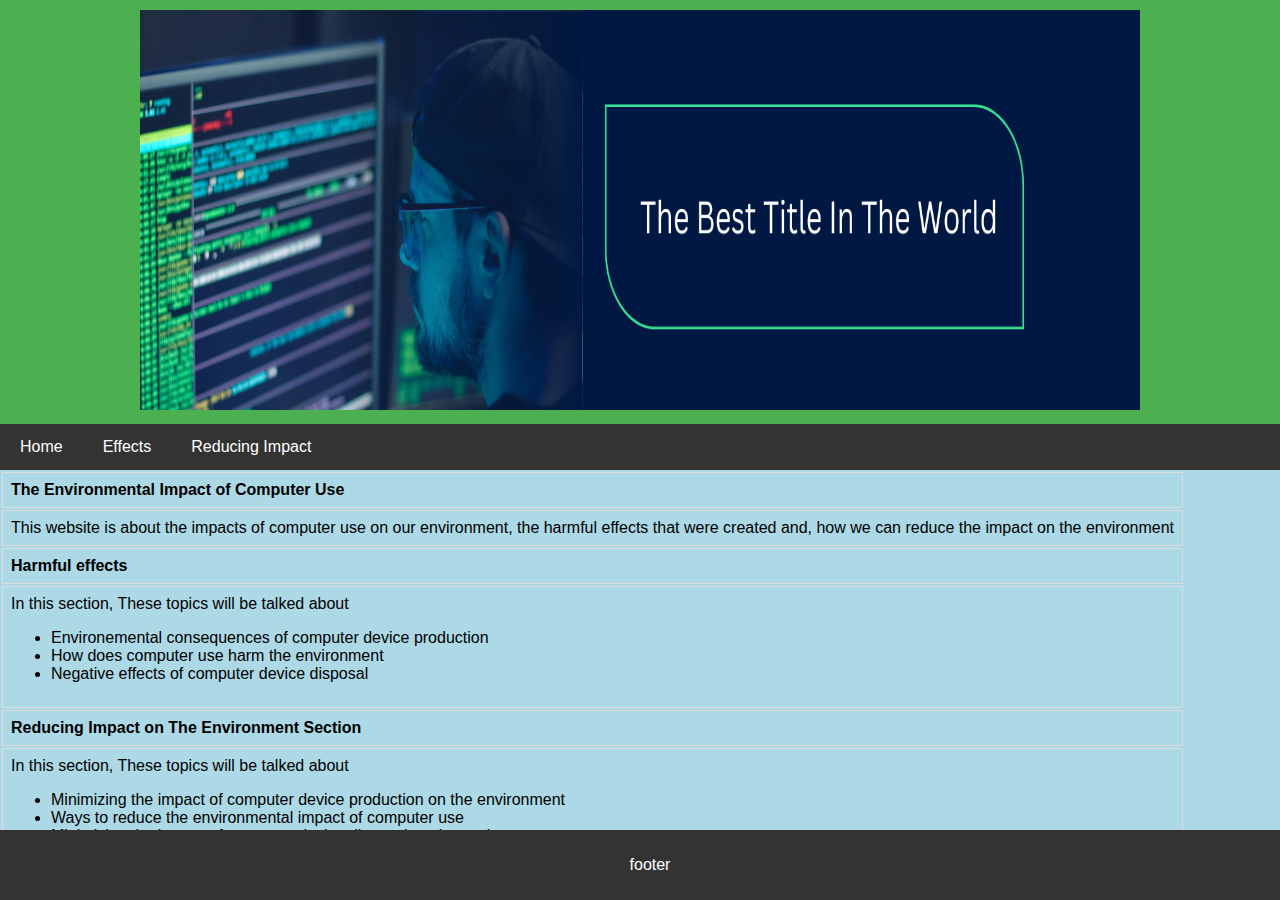
<file: index.html>
<!DOCTYPE html>
<html lang="en">

<head>
  <style>
    a:hover {
      background-color: yellow;
      font-size: 18px;
    }

    td,
    th {
      border: 1px solid #dddddd;
      text-align: left;
      padding: 8px;
    }

    body {
      font-family: Arial, sans-serif;
      background-color: lightblue;
      margin: 0;
      padding: 0;
    }

    header {
      background-color: #4CAF50;
      color: white;
      padding: 10px 0;
      text-align: center;
    }

    nav {
      background-color: #333;
      overflow: hidden;
    }

    nav a {
      float: left;
      display: block;
      color: white;
      padding: 14px 20px;
      text-decoration: none;
      text-align: center;
    }

    .content {
      padding: 20px;
    }

    footer {
      background-color: #333;
      color: white;
      text-align: center;
      padding: 10px;
      position: fixed;
      bottom: 0;
      width: 100%;
    }
  </style>
</head>

<body>

  <!-- Header -->
  <header>
    <img src="The Best Website In The World 2!.png" width="1000px;"height="400px;">
  </header>

  <!--Navigation -->
  <nav>
    <a href="index.html">Home</a>
    <a href="page2.html"> Effects</a>
    <a href="page3.html"> Reducing Impact</a>
  </nav>

  <table>
    <table>
      <th colspan="3">The Environmental Impact of Computer Use</th>
      </tr>
      <td colspan="3">This website is about the impacts of computer use on our environment, the harmful effects that
        were created and, how we
        can reduce the impact on the environment</td>
      </tr>
      <tr>
        <th colspan="3"> Harmful effects</th>
      </tr>
      <tr>
        <td colspan="3"> In this section, These topics will be talked about

          <ul>
            <li> Environemental consequences of computer device production</li>
            <li>How does computer use harm the environment</li>
            <li>Negative effects of computer device disposal</li>
      </td>
      </tr>
      <tr>
        <th colspan="3"> Reducing Impact on The Environment Section</th>
      </tr>
      <tr>
        <td>In this section, These topics will be talked about
          <ul>
            <li>Minimizing the impact of computer device production on the environment</li>
            <li>Ways to reduce the environmental impact of computer use</li>
            <li>Minimizing the impact of computer device disposal on the environment<li>
      </td>
      </tr>
    </table>

    <footer>
      <p>footer</p>
    </footer>

</body>

</html>
</file>
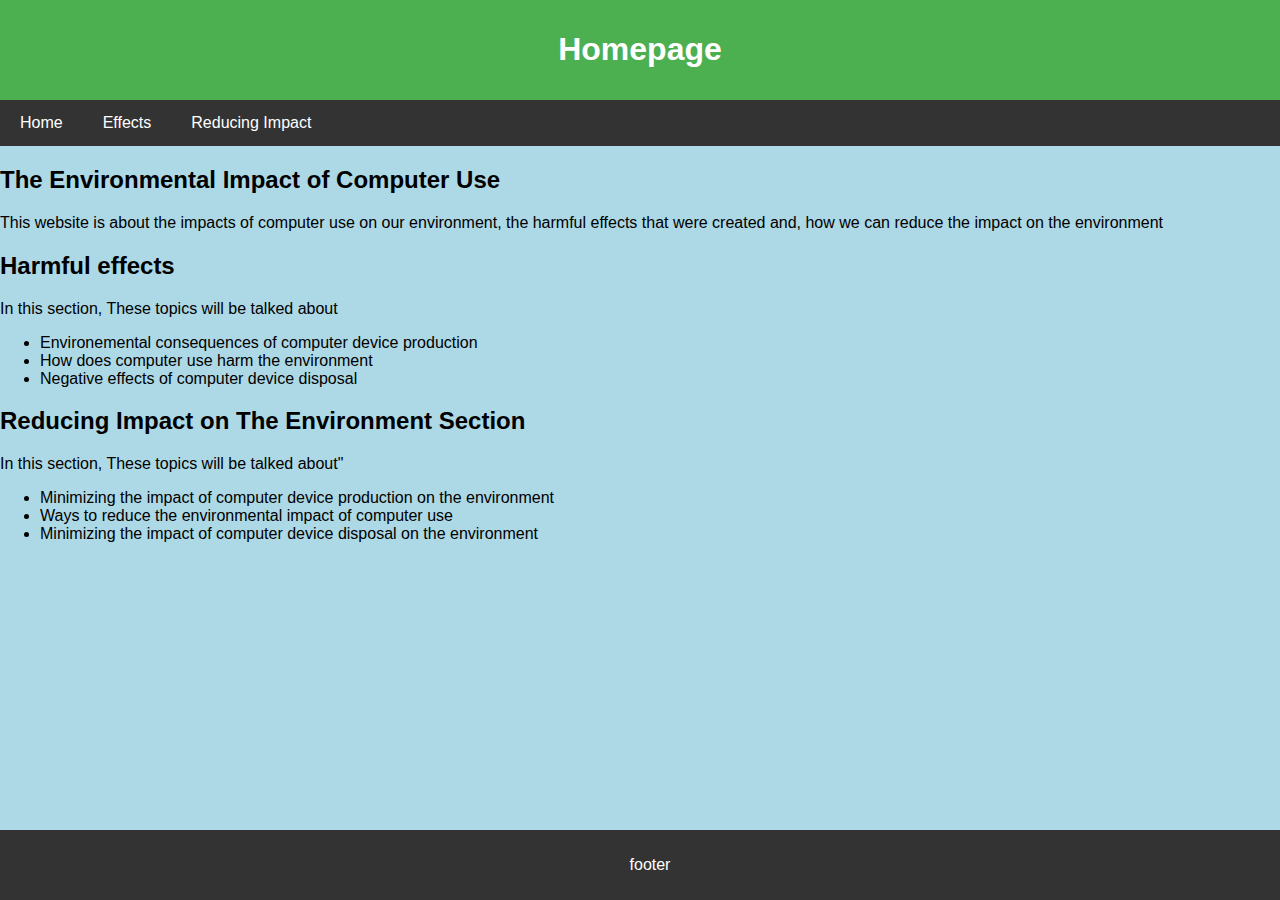
<file: page1.html>
<!DOCTYPE html>
<html lang="en">
<head>
    <style>
        body {
            font-family: Arial, sans-serif;
            background-color: lightblue;
            margin: 0;
            padding: 0;
        }
        header {
            background-color: #4CAF50;
            color: white;
            padding: 10px 0;
            text-align: center;
        }
        nav {
            background-color: #333;
            overflow: hidden;
        }
        nav a {
            float: left;
            display: block;
            color: white;
            padding: 14px 20px;
            text-decoration: none;
            text-align: center;
        }
        .content {
            padding: 20px;
        }
        footer {
            background-color: #333;
            color: white;
            text-align: center;
            padding: 10px;
            position: fixed;
            bottom: 0;
            width: 100%;
        }
    </style>
</head>
<body>

    <!-- Header -->
    <header>
        <h1>Homepage</h1>
    </header>

    <!--Navigation -->
    <nav>
      <a href="index.html">Home</a>
      <a href="page2.html"> Effects</a>
    <a href="page3.html"> Reducing Impact</a>
    </nav>

    <body>
            <h2> The Environmental Impact of Computer Use</h2>
            <p1>This website is about the impacts of computer use on our environment, the harmful effects that were created and, how we can reduce the impact on the environment </p>
            <h2>Harmful effects</h2>
            <p>In this section, These topics will be talked about
              <ul>
  <li>Environemental consequences of computer device production</li>
  <li>How does computer use harm the environment</li>
  <li>Negative effects of computer device disposal</li>
</ul>  
            <h2>Reducing Impact on The Environment Section</h2>
           <p>In this section, These topics will be talked about"</p>
           <ul>
  <li>Minimizing the impact of computer device production on the environment</li>
  <li>Ways to reduce the environmental impact of computer use</li>
  <li>Minimizing the impact of computer device disposal on the environment </li>
</ul> 
    </body>

    <footer>
        <p>footer</p>
    </footer>

</body>
</html>
</file>
